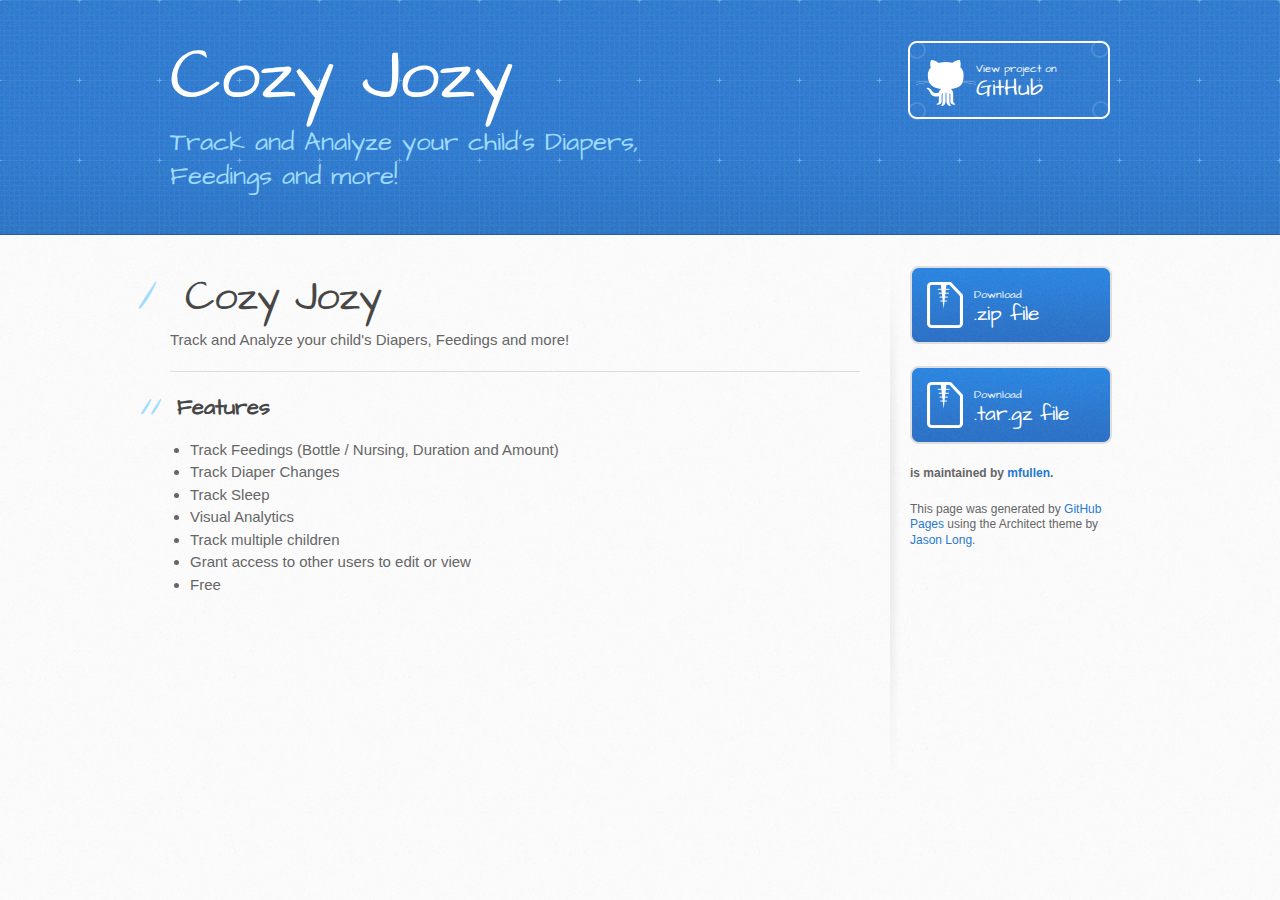
<file: index.html>
<!DOCTYPE html>
<html>
  <head>
    <meta charset='utf-8'>
    <meta http-equiv="X-UA-Compatible" content="chrome=1">
    <meta name="viewport" content="width=device-width, initial-scale=1, maximum-scale=1">
    <link href='https://fonts.googleapis.com/css?family=Architects+Daughter' rel='stylesheet' type='text/css'>
    <link rel="stylesheet" type="text/css" href="stylesheets/stylesheet.css" media="screen">
    <link rel="stylesheet" type="text/css" href="stylesheets/github-light.css" media="screen">
    <link rel="stylesheet" type="text/css" href="stylesheets/print.css" media="print">

    <!--[if lt IE 9]>
    <script src="//html5shiv.googlecode.com/svn/trunk/html5.js"></script>
    <![endif]-->

    <title>Cozy Jozy by mfullen</title>
  </head>

  <body>
    <header>
      <div class="inner">
        <h1>Cozy Jozy</h1>
        <h2>Track and Analyze your child&#39;s Diapers, Feedings and more!</h2>
        <a href="https://github.com/mfullen/cozyJozy" class="button"><small>View project on</small> GitHub</a>
      </div>
    </header>

    <div id="content-wrapper">
      <div class="inner clearfix">
        <section id="main-content">
          <h1>
<a id="cozy-jozy" class="anchor" href="#cozy-jozy" aria-hidden="true"><span class="octicon octicon-link"></span></a>Cozy Jozy</h1>

<p>Track and Analyze your child's Diapers, Feedings and more!</p>

<hr>

<h2>
<a id="features" class="anchor" href="#features" aria-hidden="true"><span class="octicon octicon-link"></span></a>Features</h2>

<ul>
<li>Track Feedings (Bottle / Nursing, Duration and Amount)</li>
<li>Track Diaper Changes </li>
<li>Track Sleep</li>
<li>Visual Analytics</li>
<li>Track multiple children</li>
<li>Grant access to other users to edit or view</li>
<li>Free</li>
</ul>
        </section>

        <aside id="sidebar">
          <a href="https://github.com/mfullen/cozyJozy/zipball/master" class="button">
            <small>Download</small>
            .zip file
          </a>
          <a href="https://github.com/mfullen/cozyJozy/tarball/master" class="button">
            <small>Download</small>
            .tar.gz file
          </a>

          <p class="repo-owner"><a href="https://github.com/mfullen/cozyJozy"></a> is maintained by <a href="https://github.com/mfullen">mfullen</a>.</p>

          <p>This page was generated by <a href="https://pages.github.com">GitHub Pages</a> using the Architect theme by <a href="https://twitter.com/jasonlong">Jason Long</a>.</p>
        </aside>
      </div>
    </div>

  
  </body>
</html>
</file>
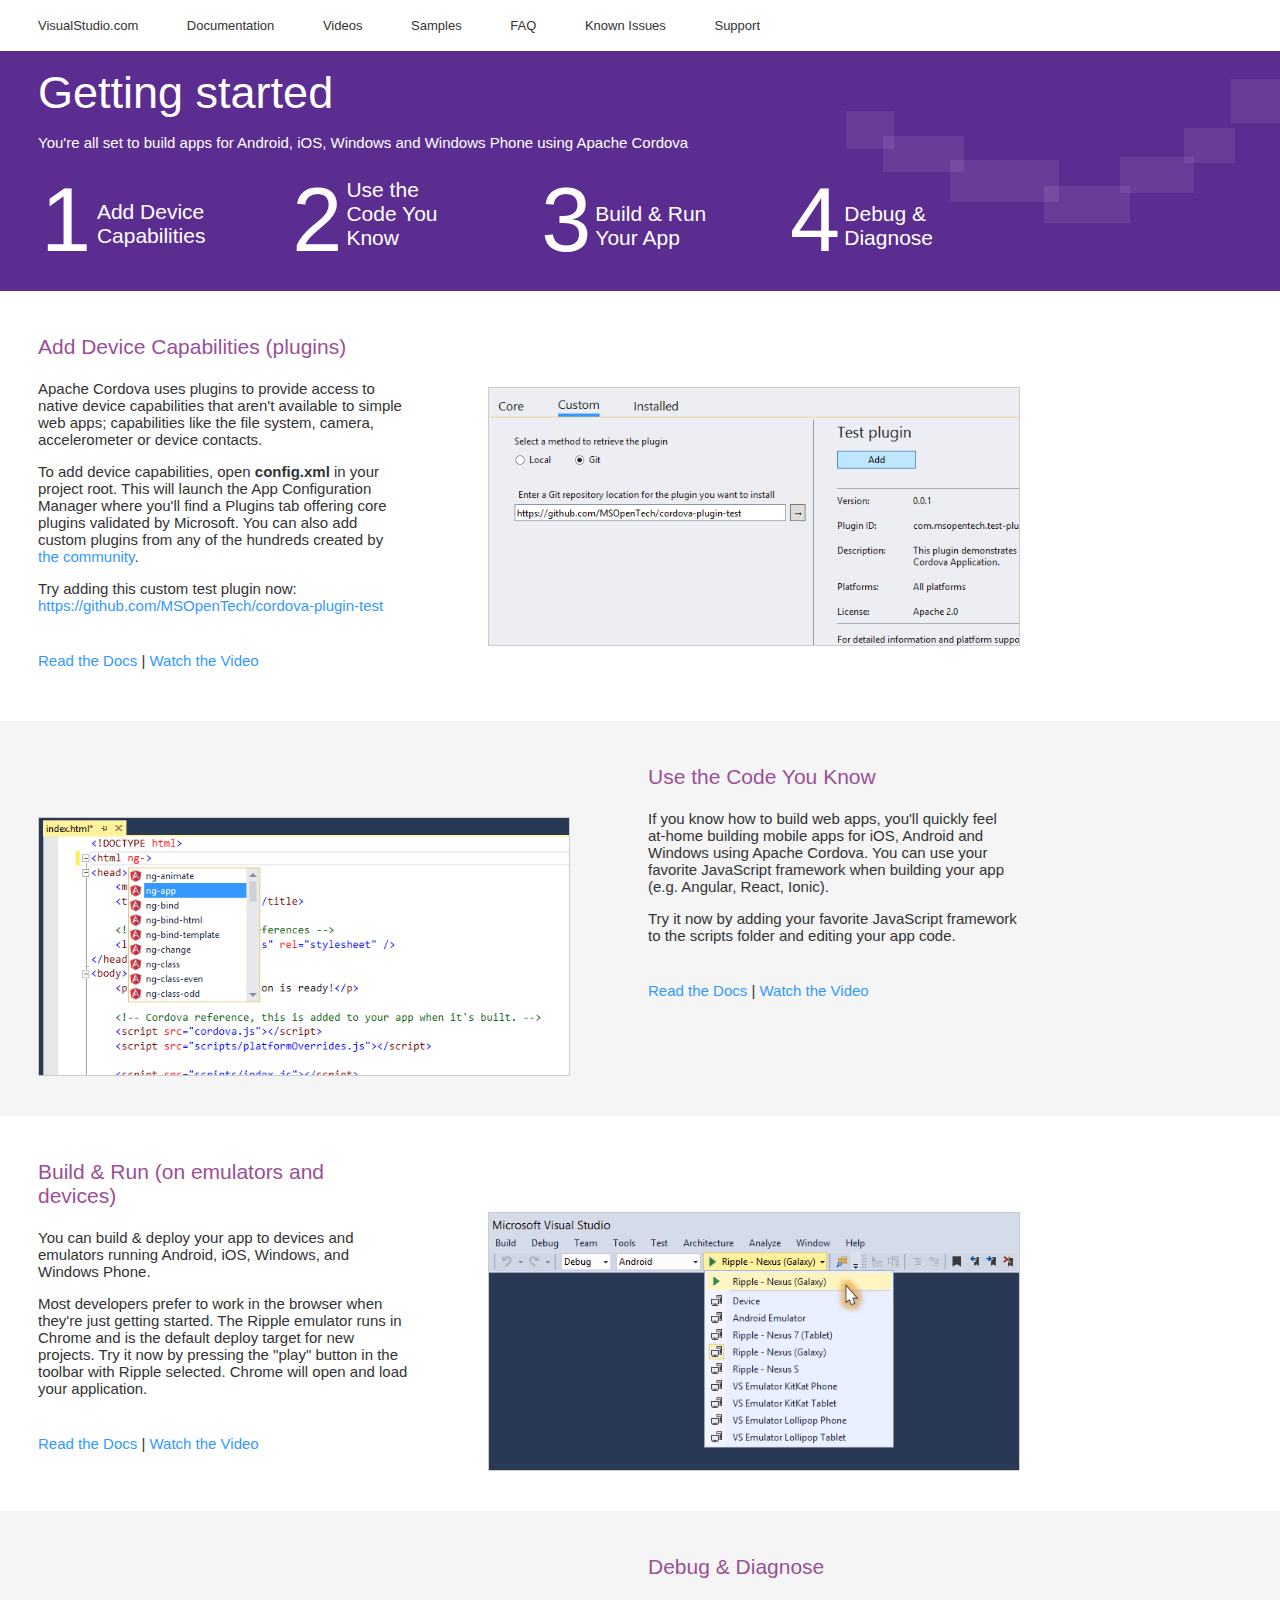
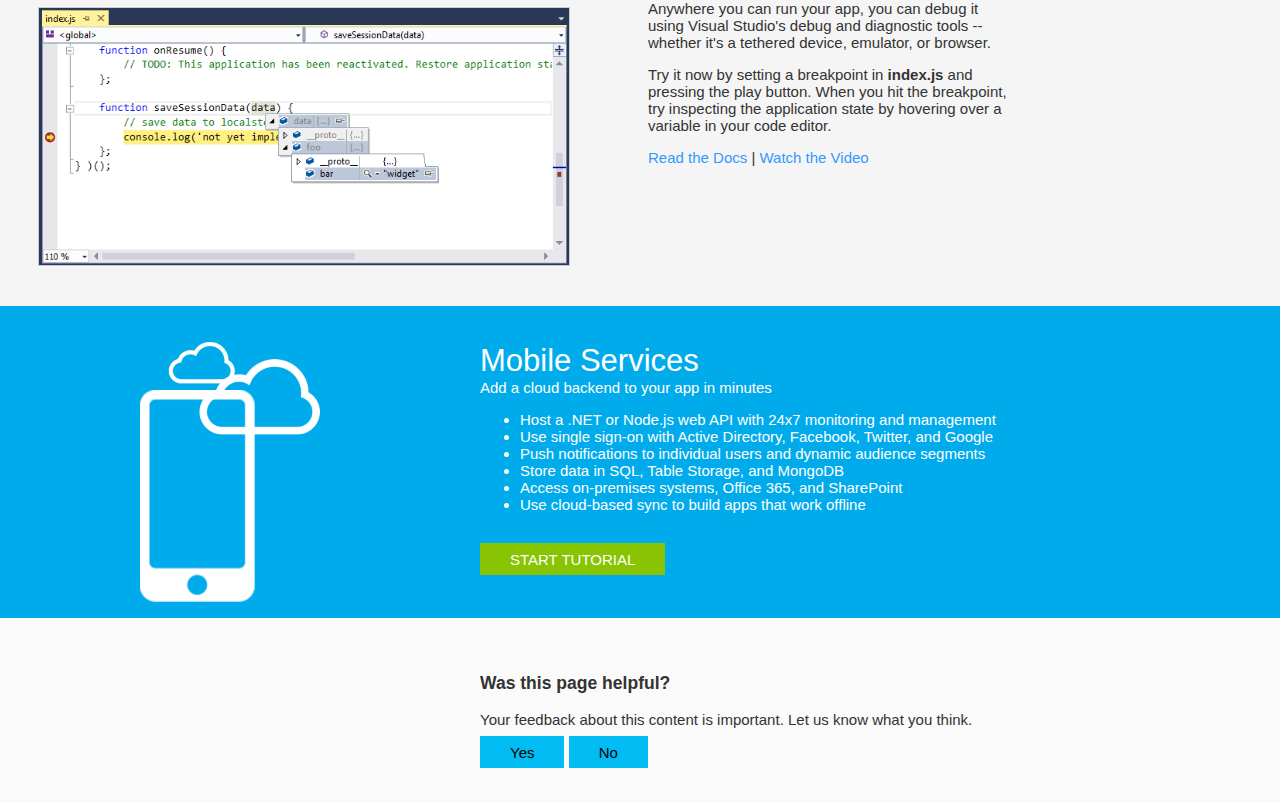
<file: cozyjozywebapi/CJMobile/Project_Readme.html>
<!DOCTYPE html>
<html>
<head>
	<title>Getting started with Visual Studio Tools for Apache Cordova</title>
	<style type="text/css">
		.startpage 			{ margin: 0; font: 15px 'Segoe UI', tahoma, arial, helvetica, sans-serif; text-align: left; min-width: 980px; color: #333; }

		a:link				{ text-decoration: none; color: #3399ff; }
		a:visited			{ text-decoration: none; }


		.nav 				{ font-size: 13px; display: block; margin: 0; padding: 18px 38px}
		.nav a				{ display: inline-block; text-align: left; padding-left: 45px; }
		.nav a:first-child	{ padding-left: 0px; }
		.nav a:link			{ text-decoration: none; color: #333; }
		.nav a:hover		{ color: #9b4f96; }


		.hero 				{ background-color: #5C2D91; color: #FFFFFF; padding: 16px 38px 16px; 
							  background-repeat: no-repeat;
							  background-image: url([data-uri]) }
		.hero > h1			{ font-size: 45px; font-weight: normal; margin: 0; padding: 0; }
		.hero > h2			{ font-size: 15px; font-weight: normal; margin: 15px 0; padding: 0; }

		.hero table			{ width: 1000px; margin: 10px 0 0 0; }
		.hero tr 			{ vertical-align: top; }

		.step a				{ color: white; font-size: 21px; }
		.step .snum			{ font-size: 90px; display: inline-block; }
		.step .jumplink		{ display: inline-block; width: 125px; vertical-align: super; }


		.pagewrap			{ margin: 0 auto 0 0; padding: 44px 38px 37px 38px; clear: both; overflow-x: hidden; }		
		.pagewrap.altbg		{ background-color: #F5F5F5; }

		.restricted			{ width: 980px; }

		.stepcontent		{ margin: 0; width: 370px; float: left; }
		.stepcontent > h2	{ font-size: 21px; font-weight: normal; margin: 0 0 21px 0; padding: 0; color: #9b4f96; }

		.stepcontent .moreinfo 	{ margin-top: 38px; }

		.stepimage 			{ width: 530px; float: right; }
		.stepimage img 		{ width: 530px; height: 257px; margin-top: 52px; border: 1px solid #ccc; }
		
		.altbg .stepcontent { float: right; }
		.altbg .stepimage   { float: left; }


		.sidekick			{ padding: 37px 33px 43px 480px; margin: 0; background-color: #00ABEC; color: #FFFFFF;
							  background-position: 140px 36px; 
							  background-repeat: no-repeat;
							  background-image: url([data-uri]) }
		.sidekick > h2		{ font-size: 31px; font-weight: normal; margin: 0; padding: 0; }
		.cpsloal > h3		{ font-size: 21px; font-weight: normal; margin: 48px 0 0 0; padding: 0; }
		.cpsloal p.alatsea	{ margin: 0; }
		
		.sidekick p 		{ margin-top: 0px; }
		.sidekick a 		{ padding: 0.5em 2em; background-color: #89c402; color: white; margin-top: 15px;  margin-right: 7px; text-transform: uppercase; display: inline-block; }
		.sidekick a:hover	{ background-color: #6A9800; }

		.feedbackhero 			{ padding: 37px 33px 43px 480px; background-color: #FAFAFA; }
		.feedbackhero a 		{ padding: 0.5em 2em; background-color: #00bcf2; color: black; margin-top: 2em; }
		.feedbackhero a:hover	{ background-color: black; color: white; }

	</style>
</head>
<body class="startpage">
	<div class="nav">
			<a target="_blank" href="http://go.microsoft.com/fwlink/?LinkID=533110">VisualStudio.com</a>
			<a target="_blank" href="http://go.microsoft.com/fwlink/?LinkID=533111">Documentation</a>
			<a target="_blank" href="http://go.microsoft.com/fwlink/?LinkID=533112">Videos</a>
			<a target="_blank" href="http://go.microsoft.com/fwlink/?LinkID=533113">Samples</a>
			<a target="_blank" href="http://go.microsoft.com/fwlink/?LinkID=533114">FAQ</a>
			<a target="_blank" href="http://go.microsoft.com/fwlink/?LinkID=533115">Known Issues</a>
			<a target="_blank" href="http://go.microsoft.com/fwlink/?LinkID=533116">Support</a>
	</div>
	<div class="hero">
		<h1>Getting started</h1>
		<h2>You're all set to build apps for Android, iOS, Windows and Windows Phone using Apache Cordova</h2>
		<table>
			<tr>
				<td class="step">
					<a href="#add_device_capabilities">
						<span class="snum">1 </span>
						<span class="jumplink">Add Device Capabilities</span>
					</a>
				</td>
				<td class="step">
					<span class="shadow"></span>
					<span class="snum">2 </span>
					<span class="jumplink"><a href="#edit_code">Use the Code You Know</a></span>
				</td>
				<td class="step">
					<span class="shadow"></span>
					<span class="snum">3 </span>
					<span class="jumplink"><a href="#build_and_run">Build &amp; Run Your App</a></span>
				</td>
				<td class="step">
					<span class="shadow"></span>
					<span class="snum">4 </span>
					<span class="jumplink"><a href="#debug_and_diagnose">Debug &amp; Diagnose</a></span>
				</td>
			</tr>
		</table>
	</div>


	<div class="pagewrap">
		<div class="restricted">
			<div class="stepcontent">
				<h2 id="add_device_capabilities">Add Device Capabilities (plugins)</h2>
				<p>Apache Cordova uses plugins to provide access to native device capabilities that aren't available to simple web apps; capabilities like the file system, camera, accelerometer or device contacts.</p>
				<p>To add device capabilities, open <strong>config.xml</strong> in your project root. This will launch the App Configuration Manager where you'll find a Plugins tab offering core plugins validated by Microsoft.  You can also add custom plugins from any of the hundreds created by <a target="_blank" href="http://go.microsoft.com/fwlink/?LinkID=533117">the community</a>. </p>

				<p>Try adding this custom test plugin now: <a target="_blank" href="http://go.microsoft.com/fwlink/?LinkID=533118">https://github.com/MSOpenTech/cordova-plugin-test</a></p>


				<p class="moreinfo"><a target="_blank" href="http://go.microsoft.com/fwlink/?LinkID=533119">Read the Docs</a> | <a target="_blank" href="http://go.microsoft.com/fwlink/?LinkID=533120">Watch the Video</a></p>
			</div>
			<div class="stepimage">
				<img width='685' height='332' title='' alt='' src='[data-uri]'>
			</div>
		</div>	
	</div>

	<div class="pagewrap altbg">
		<div class="restricted">
			<div class="stepcontent">
				<h2 id="edit_code">Use the Code You Know</h2>
				<p>If you know how to build web apps, you'll quickly feel at-home building mobile apps for iOS, Android and Windows using Apache Cordova. You can use your favorite JavaScript framework when building your app (e.g. Angular, React, Ionic).</p>
				<p>Try it now by adding your favorite JavaScript framework to the scripts folder and editing your app code.</p>
				<p class="moreinfo"><a target="_blank" href="http://go.microsoft.com/fwlink/?LinkID=533121">Read the Docs</a> | <a target="_blank" href="http://go.microsoft.com/fwlink/?LinkID=533122">Watch the Video</a></p>
			</div>
			<div class="stepimage">
				<img width='685' height='332' title='' alt='' src='[data-uri]'>
			</div>
		</div>
	</div>

	<div class="pagewrap">
		<div class="restricted">
			<div class="stepcontent">
				<h2 id="build_and_run">Build &amp; Run (on emulators and devices)</h2>
				<p>You can build &amp; deploy your app to devices and emulators running Android, iOS, Windows, and Windows Phone.</p>
				<p>Most developers prefer to work in the browser when they're just getting started. The Ripple emulator runs in Chrome and is the default deploy target for new projects. Try it now by pressing the "play" button in the toolbar with Ripple selected. Chrome will open and load your application.</p>
				
				<p class="moreinfo"><a target="_blank" href="http://go.microsoft.com/fwlink/?LinkID=533123">Read the Docs</a> | <a target="_blank" href="http://go.microsoft.com/fwlink/?LinkID=533124">Watch the Video</a></p>
			</div>
			<div class="stepimage">
				<img width='685' height='332' title='' alt='' src='[data-uri]'>
			</div>
		</div>
	</div>

	<div class="pagewrap altbg">
		<div class="restricted">
			<div class="stepcontent">
				<h2 id="debug_and_diagnose">Debug &amp; Diagnose</h2>
				<p>Anywhere you can run your app, you can debug it using Visual Studio's debug and diagnostic tools -- whether it's a tethered device, emulator, or browser.</p>
				<p>Try it now by setting a breakpoint in <strong>index.js</strong> and pressing the play button.  When you hit the breakpoint, try inspecting the application state by hovering over a variable in your code editor.</p>
				<p><a target="_blank" href="http://go.microsoft.com/fwlink/?LinkID=533125">Read the Docs</a> | <a target="_blank" href="http://go.microsoft.com/fwlink/?LinkID=533126">Watch the Video</a></p>
			</div>
			<div class="stepimage">
				<img width='685' height='332' title='' alt='' src='[data-uri]'>
			</div>
		</div>
	</div>

	<div class="sidekick cpsloal">
		<h2>Mobile Services</h2>
		<p>Add a cloud backend to your app in minutes</p>
		<ul>
			<li>Host a .NET or Node.js web API with 24x7 monitoring and management</li>
			<li>Use single sign-on with Active Directory, Facebook, Twitter, and Google</li>
			<li>Push notifications to individual users and dynamic audience segments</li>
			<li>Store data in SQL, Table Storage, and MongoDB</li>
			<li>Access on-premises systems, Office 365, and SharePoint</li>
			<li>Use cloud-based sync to build apps that work offline</li>
		</ul>
		<a target="_blank" href="http://go.microsoft.com/fwlink/?LinkID=533127">Start Tutorial</a>
	</div>


	<div class="feedbackhero">
		<h3>Was this page helpful?</h3>
		<p class="alatsea">Your feedback about this content is important. Let us know what you think.</p>
		<a target="_blank" href="http://go.microsoft.com/fwlink/?LinkID=533128">Yes</a>
		<a target="_blank" href="http://go.microsoft.com/fwlink/?LinkID=533129">No</a>
	</div>


</body>
</html>
</file>
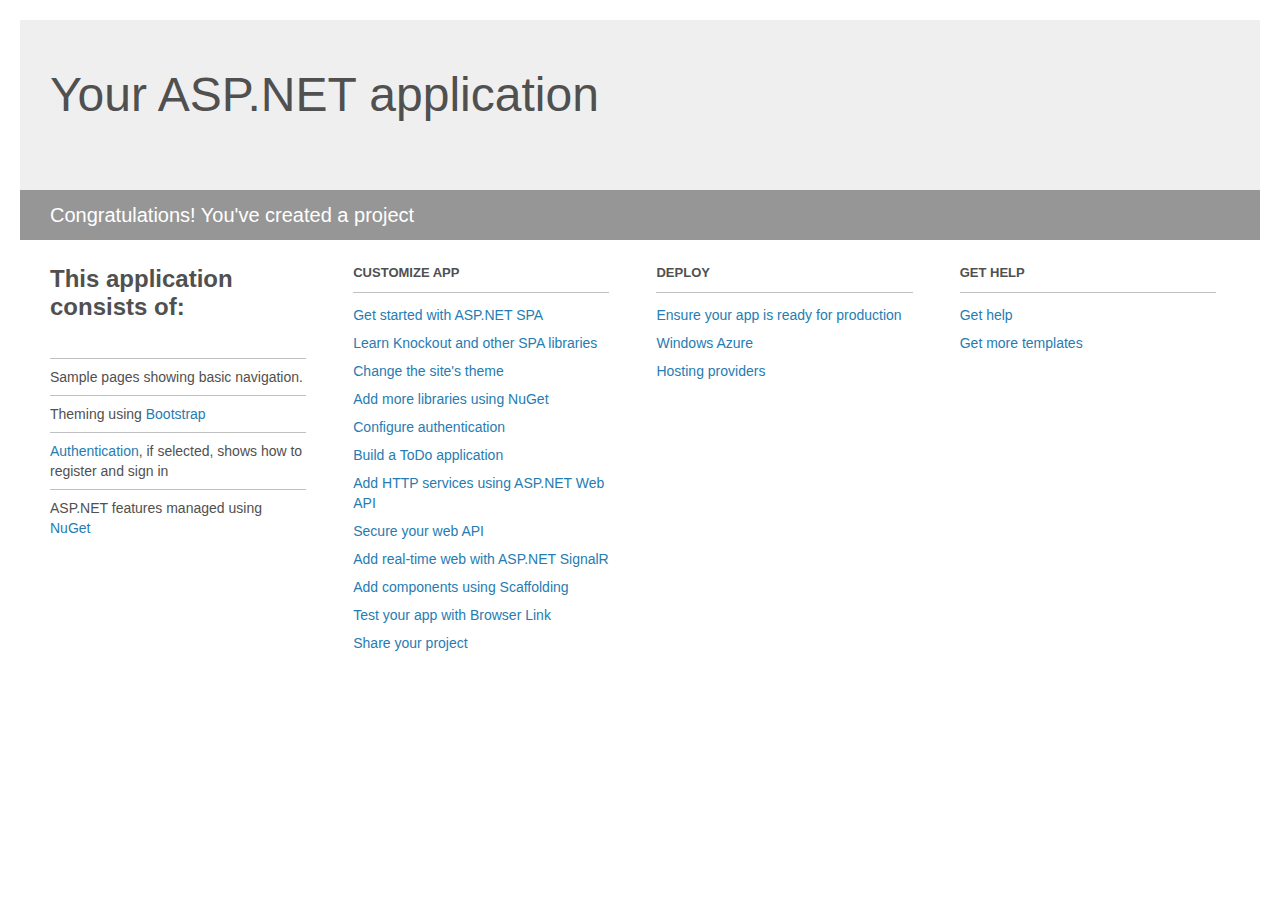
<file: cozyjozywebapi/cozyjozywebapi/Project_Readme.html>
﻿<!DOCTYPE html>
<html lang="en">
<head>
    <meta charset="utf-8" />
    <title>Your ASP.NET application</title>
    <style>
        body {
            background: #fff;
            color: #505050;
            font: 14px 'Segoe UI', tahoma, arial, helvetica, sans-serif;
            margin: 20px;
            padding: 0;
        }

        #header {
            background: #efefef;
            padding: 0;
        }

        h1 {
            font-size: 48px;
            font-weight: normal;
            margin: 0;
            padding: 0 30px;
            line-height: 150px;
        }

        p {
            font-size: 20px;
            color: #fff;
            background: #969696;
            padding: 0 30px;
            line-height: 50px;
        }

        #main {
            padding: 5px 30px;
        }

        .section {
            width: 21.7%;
            float: left;
            margin: 0 0 0 4%;
        }

            .section h2 {
                font-size: 13px;
                text-transform: uppercase;
                margin: 0;
                border-bottom: 1px solid silver;
                padding-bottom: 12px;
                margin-bottom: 8px;
            }

            .section.first {
                margin-left: 0;
            }

                .section.first h2 {
                    font-size: 24px;
                    text-transform: none;
                    margin-bottom: 25px;
                    border: none;
                }

                .section.first li {
                    border-top: 1px solid silver;
                    padding: 8px 0;
                }

            .section.last {
                margin-right: 0;
            }

        ul {
            list-style: none;
            padding: 0;
            margin: 0;
            line-height: 20px;
        }

        li {
            padding: 4px 0;
        }

        a {
            color: #267cb2;
            text-decoration: none;
        }

            a:hover {
                text-decoration: underline;
            }
    </style>
</head>
<body>

    <div id="header">
        <h1>Your ASP.NET application</h1>
        <p>Congratulations! You've created a project</p>
    </div>

    <div id="main">
        <div class="section first">
            <h2>This application consists of:</h2>
            <ul>
                <li>Sample pages showing basic navigation.</li> 
                <li>Theming using <a href="http://go.microsoft.com/fwlink/?LinkID=320754">Bootstrap</a></li>
                <li><a href="http://go.microsoft.com/fwlink/?LinkID=320755">Authentication</a>, if selected, shows how to register and sign in</li>
                <li>ASP.NET features managed using <a href="http://go.microsoft.com/fwlink/?LinkID=320777">NuGet</a></li>
            </ul>
        </div>

        <div class="section">
            <h2>Customize app</h2>
            <ul>
                <li><a href="http://go.microsoft.com/fwlink/?LinkID=320778">Get started with ASP.NET SPA</a></li>
                <li><a href="http://go.microsoft.com/fwlink/?LinkID=320779">Learn Knockout and other SPA libraries</a></li>
                <li><a href="http://go.microsoft.com/fwlink/?LinkID=320758">Change the site's theme</a></li>
                <li><a href="http://go.microsoft.com/fwlink/?LinkID=320759">Add more libraries using NuGet</a></li>
                <li><a href="http://go.microsoft.com/fwlink/?LinkID=320780">Configure authentication</a></li>
                <li><a href="http://go.microsoft.com/fwlink/?LinkID=320955">Build a ToDo application</a></li>
                <li><a href="http://go.microsoft.com/fwlink/?LinkID=320763">Add HTTP services using ASP.NET Web API</a></li>
                <li><a href="http://go.microsoft.com/fwlink/?LinkID=320764">Secure your web API</a></li>
                <li><a href="http://go.microsoft.com/fwlink/?LinkID=320765">Add real-time web with ASP.NET SignalR</a></li>
                <li><a href="http://go.microsoft.com/fwlink/?LinkID=320766">Add components using Scaffolding</a></li>
                <li><a href="http://go.microsoft.com/fwlink/?LinkID=320767">Test your app with Browser Link</a></li>
                <li><a href="http://go.microsoft.com/fwlink/?LinkID=320768">Share your project</a></li>
            </ul>
        </div>

        <div class="section">
            <h2>Deploy</h2>
            <ul>
                <li><a href="http://go.microsoft.com/fwlink/?LinkID=320769">Ensure your app is ready for production</a></li>
                <li><a href="http://go.microsoft.com/fwlink/?LinkID=320770">Windows Azure</a></li>
                <li><a href="http://go.microsoft.com/fwlink/?LinkID=320771">Hosting providers</a></li>
            </ul>
        </div>

        <div class="section last">
            <h2>Get help</h2>
            <ul>
                <li><a href="http://go.microsoft.com/fwlink/?LinkID=320772">Get help</a></li>
                <li><a href="http://go.microsoft.com/fwlink/?LinkID=320773">Get more templates</a></li>
            </ul>
        </div>
    </div>

</body>
</html>
</file>
<file: stylesheets/github-light.css>
/*
   Copyright 2014 GitHub Inc.

   Licensed under the Apache License, Version 2.0 (the "License");
   you may not use this file except in compliance with the License.
   You may obtain a copy of the License at

       http://www.apache.org/licenses/LICENSE-2.0

   Unless required by applicable law or agreed to in writing, software
   distributed under the License is distributed on an "AS IS" BASIS,
   WITHOUT WARRANTIES OR CONDITIONS OF ANY KIND, either express or implied.
   See the License for the specific language governing permissions and
   limitations under the License.

*/

.pl-c /* comment */ {
  color: #969896;
}

.pl-c1      /* constant, markup.raw, meta.diff.header, meta.module-reference, meta.property-name, support, support.constant, support.variable, variable.other.constant */,
.pl-s .pl-v /* string variable */ {
  color: #0086b3;
}

.pl-e  /* entity */,
.pl-en /* entity.name */ {
  color: #795da3;
}

.pl-s .pl-s1 /* string source */,
.pl-smi      /* storage.modifier.import, storage.modifier.package, storage.type.java, variable.other, variable.parameter.function */ {
  color: #333;
}

.pl-ent /* entity.name.tag */ {
  color: #63a35c;
}

.pl-k /* keyword, storage, storage.type */ {
  color: #a71d5d;
}

.pl-pds              /* punctuation.definition.string, string.regexp.character-class */,
.pl-s                /* string */,
.pl-s .pl-pse .pl-s1 /* string punctuation.section.embedded source */,
.pl-sr               /* string.regexp */,
.pl-sr .pl-cce       /* string.regexp constant.character.escape */,
.pl-sr .pl-sra       /* string.regexp string.regexp.arbitrary-repitition */,
.pl-sr .pl-sre       /* string.regexp source.ruby.embedded */ {
  color: #183691;
}

.pl-v /* variable */ {
  color: #ed6a43;
}

.pl-id /* invalid.deprecated */ {
  color: #b52a1d;
}

.pl-ii /* invalid.illegal */ {
  background-color: #b52a1d;
  color: #f8f8f8;
}

.pl-sr .pl-cce /* string.regexp constant.character.escape */ {
  color: #63a35c;
  font-weight: bold;
}

.pl-ml /* markup.list */ {
  color: #693a17;
}

.pl-mh        /* markup.heading */,
.pl-mh .pl-en /* markup.heading entity.name */,
.pl-ms        /* meta.separator */ {
  color: #1d3e81;
  font-weight: bold;
}

.pl-mq /* markup.quote */ {
  color: #008080;
}

.pl-mi /* markup.italic */ {
  color: #333;
  font-style: italic;
}

.pl-mb /* markup.bold */ {
  color: #333;
  font-weight: bold;
}

.pl-md /* markup.deleted, meta.diff.header.from-file */ {
  background-color: #ffecec;
  color: #bd2c00;
}

.pl-mi1 /* markup.inserted, meta.diff.header.to-file */ {
  background-color: #eaffea;
  color: #55a532;
}

.pl-mdr /* meta.diff.range */ {
  color: #795da3;
  font-weight: bold;
}

.pl-mo /* meta.output */ {
  color: #1d3e81;
}
</file>
<file: stylesheets/print.css>
html, body, div, span, applet, object, iframe,
h1, h2, h3, h4, h5, h6, p, blockquote, pre,
a, abbr, acronym, address, big, cite, code,
del, dfn, em, img, ins, kbd, q, s, samp,
small, strike, strong, sub, sup, tt, var,
b, u, i, center,
dl, dt, dd, ol, ul, li,
fieldset, form, label, legend,
table, caption, tbody, tfoot, thead, tr, th, td,
article, aside, canvas, details, embed,
figure, figcaption, footer, header, hgroup,
menu, nav, output, ruby, section, summary,
time, mark, audio, video {
  padding: 0;
  margin: 0;
  font: inherit;
  font-size: 100%;
  vertical-align: baseline;
  border: 0;
}
/* HTML5 display-role reset for older browsers */
article, aside, details, figcaption, figure,
footer, header, hgroup, menu, nav, section {
  display: block;
}
body {
  line-height: 1;
}
ol, ul {
  list-style: none;
}
blockquote, q {
  quotes: none;
}
blockquote:before, blockquote:after,
q:before, q:after {
  content: '';
  content: none;
}
table {
  border-spacing: 0;
  border-collapse: collapse;
}
body {
  font-family: 'Helvetica Neue', Helvetica, Arial, serif;
  font-size: 13px;
  line-height: 1.5;
  color: #000;
}

a {
  font-weight: bold;
  color: #d5000d;
}

header {
  padding-top: 35px;
  padding-bottom: 10px;
}

header h1 {
  font-size: 48px;
  font-weight: bold;
  line-height: 1.2;
  color: #303030;
  letter-spacing: -1px;
}

header h2 {
  font-size: 24px;
  font-weight: normal;
  line-height: 1.3;
  color: #aaa;
  letter-spacing: -1px;
}
#downloads {
  display: none;
}
#main_content {
  padding-top: 20px;
}

code, pre {
  margin-bottom: 30px;
  font-family: Monaco, "Bitstream Vera Sans Mono", "Lucida Console", Terminal;
  font-size: 12px;
  color: #222;
}

code {
  padding: 0 3px;
}

pre {
  padding: 20px;
  overflow: auto;
  border: solid 1px #ddd;
}
pre code {
  padding: 0;
}

ul, ol, dl {
  margin-bottom: 20px;
}


/* COMMON STYLES */

table {
  width: 100%;
  border: 1px solid #ebebeb;
}

th {
  font-weight: 500;
}

td {
  font-weight: 300;
  text-align: center;
  border: 1px solid #ebebeb;
}

form {
  padding: 20px;
  background: #f2f2f2;

}


/* GENERAL ELEMENT TYPE STYLES */

h1 {
  font-size: 2.8em;
}

h2 {
  margin-bottom: 8px;
  font-size: 22px;
  font-weight: bold;
  color: #303030;
}

h3 {
  margin-bottom: 8px;
  font-size: 18px;
  font-weight: bold;
  color: #d5000d;
}

h4 {
  font-size: 16px;
  font-weight: bold;
  color: #303030;
}

h5 {
  font-size: 1em;
  color: #303030;
}

h6 {
  font-size: .8em;
  color: #303030;
}

p {
  margin-bottom: 20px;
  font-weight: 300;
}

a {
  text-decoration: none;
}

p a {
  font-weight: 400;
}

blockquote {
  padding: 0 0 0 30px;
  margin-bottom: 20px;
  font-size: 1.6em;
  border-left: 10px solid #e9e9e9;
}

ul li {
  padding-left: 20px;
  list-style-position: inside;
  list-style: disc;
}

ol li {
  padding-left: 3px;
  list-style-position: inside;
  list-style: decimal;
}

dl dd {
  font-style: italic;
  font-weight: 100;
}

footer {
  padding-top: 20px;
  padding-bottom: 30px;
  margin-top: 40px;
  font-size: 13px;
  color: #aaa;
}

footer a {
  color: #666;
}

/* MISC */
.clearfix:after {
  display: block;
  height: 0;
  clear: both;
  visibility: hidden;
  content: '.';
}

.clearfix {display: inline-block;}
* html .clearfix {height: 1%;}
.clearfix {display: block;}
</file>
<file: stylesheets/stylesheet.css>
/*! normalize.css v3.0.2 | MIT License | git.io/normalize */

/**
 * 1. Set default font family to sans-serif.
 * 2. Prevent iOS text size adjust after orientation change, without disabling
 *    user zoom.
 */

html {
  font-family: sans-serif; /* 1 */
  -webkit-text-size-adjust: 100%; /* 2 */
  -ms-text-size-adjust: 100%; /* 2 */
}

/**
 * Remove default margin.
 */

body {
  margin: 0;
}

/* HTML5 display definitions
   ========================================================================== */

/**
 * Correct `block` display not defined for any HTML5 element in IE 8/9.
 * Correct `block` display not defined for `details` or `summary` in IE 10/11
 * and Firefox.
 * Correct `block` display not defined for `main` in IE 11.
 */

article,
aside,
details,
figcaption,
figure,
footer,
header,
hgroup,
main,
menu,
nav,
section,
summary {
  display: block;
}

/**
 * 1. Correct `inline-block` display not defined in IE 8/9.
 * 2. Normalize vertical alignment of `progress` in Chrome, Firefox, and Opera.
 */

audio,
canvas,
progress,
video {
  display: inline-block; /* 1 */
  vertical-align: baseline; /* 2 */
}

/**
 * Prevent modern browsers from displaying `audio` without controls.
 * Remove excess height in iOS 5 devices.
 */

audio:not([controls]) {
  display: none;
  height: 0;
}

/**
 * Address `[hidden]` styling not present in IE 8/9/10.
 * Hide the `template` element in IE 8/9/11, Safari, and Firefox < 22.
 */

[hidden],
template {
  display: none;
}

/* Links
   ========================================================================== */

/**
 * Remove the gray background color from active links in IE 10.
 */

a {
  background-color: transparent;
}

/**
 * Improve readability when focused and also mouse hovered in all browsers.
 */

a:active,
a:hover {
  outline: 0;
}

/* Text-level semantics
   ========================================================================== */

/**
 * Address styling not present in IE 8/9/10/11, Safari, and Chrome.
 */

abbr[title] {
  border-bottom: 1px dotted;
}

/**
 * Address style set to `bolder` in Firefox 4+, Safari, and Chrome.
 */

b,
strong {
  font-weight: bold;
}

/**
 * Address styling not present in Safari and Chrome.
 */

dfn {
  font-style: italic;
}

/**
 * Address variable `h1` font-size and margin within `section` and `article`
 * contexts in Firefox 4+, Safari, and Chrome.
 */

h1 {
  margin: 0.67em 0;
  font-size: 2em;
}

/**
 * Address styling not present in IE 8/9.
 */

mark {
  color: #000;
  background: #ff0;
}

/**
 * Address inconsistent and variable font size in all browsers.
 */

small {
  font-size: 80%;
}

/**
 * Prevent `sub` and `sup` affecting `line-height` in all browsers.
 */

sub,
sup {
  position: relative;
  font-size: 75%;
  line-height: 0;
  vertical-align: baseline;
}

sup {
  top: -0.5em;
}

sub {
  bottom: -0.25em;
}

/* Embedded content
   ========================================================================== */

/**
 * Remove border when inside `a` element in IE 8/9/10.
 */

img {
  border: 0;
}

/**
 * Correct overflow not hidden in IE 9/10/11.
 */

svg:not(:root) {
  overflow: hidden;
}

/* Grouping content
   ========================================================================== */

/**
 * Address margin not present in IE 8/9 and Safari.
 */

figure {
  margin: 1em 40px;
}

/**
 * Address differences between Firefox and other browsers.
 */

hr {
  height: 0;
  -moz-box-sizing: content-box;
  box-sizing: content-box;
}

/**
 * Contain overflow in all browsers.
 */

pre {
  overflow: auto;
}

/**
 * Address odd `em`-unit font size rendering in all browsers.
 */

code,
kbd,
pre,
samp {
  font-family: monospace, monospace;
  font-size: 1em;
}

/* Forms
   ========================================================================== */

/**
 * Known limitation: by default, Chrome and Safari on OS X allow very limited
 * styling of `select`, unless a `border` property is set.
 */

/**
 * 1. Correct color not being inherited.
 *    Known issue: affects color of disabled elements.
 * 2. Correct font properties not being inherited.
 * 3. Address margins set differently in Firefox 4+, Safari, and Chrome.
 */

button,
input,
optgroup,
select,
textarea {
  margin: 0; /* 3 */
  font: inherit; /* 2 */
  color: inherit; /* 1 */
}

/**
 * Address `overflow` set to `hidden` in IE 8/9/10/11.
 */

button {
  overflow: visible;
}

/**
 * Address inconsistent `text-transform` inheritance for `button` and `select`.
 * All other form control elements do not inherit `text-transform` values.
 * Correct `button` style inheritance in Firefox, IE 8/9/10/11, and Opera.
 * Correct `select` style inheritance in Firefox.
 */

button,
select {
  text-transform: none;
}

/**
 * 1. Avoid the WebKit bug in Android 4.0.* where (2) destroys native `audio`
 *    and `video` controls.
 * 2. Correct inability to style clickable `input` types in iOS.
 * 3. Improve usability and consistency of cursor style between image-type
 *    `input` and others.
 */

button,
html input[type="button"], /* 1 */
input[type="reset"],
input[type="submit"] {
  -webkit-appearance: button; /* 2 */
  cursor: pointer; /* 3 */
}

/**
 * Re-set default cursor for disabled elements.
 */

button[disabled],
html input[disabled] {
  cursor: default;
}

/**
 * Remove inner padding and border in Firefox 4+.
 */

button::-moz-focus-inner,
input::-moz-focus-inner {
  padding: 0;
  border: 0;
}

/**
 * Address Firefox 4+ setting `line-height` on `input` using `!important` in
 * the UA stylesheet.
 */

input {
  line-height: normal;
}

/**
 * It's recommended that you don't attempt to style these elements.
 * Firefox's implementation doesn't respect box-sizing, padding, or width.
 *
 * 1. Address box sizing set to `content-box` in IE 8/9/10.
 * 2. Remove excess padding in IE 8/9/10.
 */

input[type="checkbox"],
input[type="radio"] {
  box-sizing: border-box; /* 1 */
  padding: 0; /* 2 */
}

/**
 * Fix the cursor style for Chrome's increment/decrement buttons. For certain
 * `font-size` values of the `input`, it causes the cursor style of the
 * decrement button to change from `default` to `text`.
 */

input[type="number"]::-webkit-inner-spin-button,
input[type="number"]::-webkit-outer-spin-button {
  height: auto;
}

/**
 * 1. Address `appearance` set to `searchfield` in Safari and Chrome.
 * 2. Address `box-sizing` set to `border-box` in Safari and Chrome
 *    (include `-moz` to future-proof).
 */

input[type="search"] {
  -webkit-box-sizing: content-box; /* 2 */
  -moz-box-sizing: content-box;
  box-sizing: content-box;
  -webkit-appearance: textfield; /* 1 */
}

/**
 * Remove inner padding and search cancel button in Safari and Chrome on OS X.
 * Safari (but not Chrome) clips the cancel button when the search input has
 * padding (and `textfield` appearance).
 */

input[type="search"]::-webkit-search-cancel-button,
input[type="search"]::-webkit-search-decoration {
  -webkit-appearance: none;
}

/**
 * Define consistent border, margin, and padding.
 */

fieldset {
  padding: 0.35em 0.625em 0.75em;
  margin: 0 2px;
  border: 1px solid #c0c0c0;
}

/**
 * 1. Correct `color` not being inherited in IE 8/9/10/11.
 * 2. Remove padding so people aren't caught out if they zero out fieldsets.
 */

legend {
  padding: 0; /* 2 */
  border: 0; /* 1 */
}

/**
 * Remove default vertical scrollbar in IE 8/9/10/11.
 */

textarea {
  overflow: auto;
}

/**
 * Don't inherit the `font-weight` (applied by a rule above).
 * NOTE: the default cannot safely be changed in Chrome and Safari on OS X.
 */

optgroup {
  font-weight: bold;
}

/* Tables
   ========================================================================== */

/**
 * Remove most spacing between table cells.
 */

table {
  border-spacing: 0;
  border-collapse: collapse;
}

td,
th {
  padding: 0;
}

/* LAYOUT STYLES */
body {
  font-family: 'Helvetica Neue', Helvetica, Arial, serif;
  font-size: 15px;
  font-weight: 400;
  line-height: 1.5;
  color: #666;
  background: #fafafa url(../images/body-bg.jpg) 0 0 repeat;
}

p {
  margin-top: 0;
}

a {
  color: #2879d0;
}
a:hover {
  color: #2268b2;
}

header {
  padding-top: 40px;
  padding-bottom: 40px;
  font-family: 'Architects Daughter', 'Helvetica Neue', Helvetica, Arial, serif;
  background: #2e7bcf url(../images/header-bg.jpg) 0 0 repeat-x;
  border-bottom: solid 1px #275da1;
}

header h1 {
  width: 540px;
  margin-top: 0;
  margin-bottom: 0.2em;
  font-size: 72px;
  font-weight: normal;
  line-height: 1;
  color: #fff;
  letter-spacing: -1px;
}

header h2 {
  width: 540px;
  margin-top: 0;
  margin-bottom: 0;
  font-size: 26px;
  font-weight: normal;
  line-height: 1.3;
  color: #9ddcff;
  letter-spacing: 0;
}

.inner {
  position: relative;
  width: 940px;
  margin: 0 auto;
}

#content-wrapper {
  padding-top: 30px;
  border-top: solid 1px #fff;
}

#main-content {
  float: left;
  width: 690px;
}

#main-content img {
  max-width: 100%;
}

aside#sidebar {
  float: right;
  width: 200px;
  min-height: 504px;
  padding-left: 20px;
  font-size: 12px;
  line-height: 1.3;
  background: transparent url(../images/sidebar-bg.jpg) 0 0 no-repeat;
}

aside#sidebar p.repo-owner,
aside#sidebar p.repo-owner a {
  font-weight: bold;
}

#downloads {
  margin-bottom: 40px;
}

a.button {
  width: 134px;
  height: 58px;
  padding-top: 22px;
  padding-left: 68px;
  font-family: 'Architects Daughter', 'Helvetica Neue', Helvetica, Arial, serif;
  font-size: 23px;
  line-height: 1.2;
  color: #fff;
}
a.button small {
  display: block;
  font-size: 11px;
}
header a.button {
  position: absolute;
  top: 0;
  right: 0;
  background: transparent url(../images/github-button.png) 0 0 no-repeat;
}
aside a.button {
  display: block;
  width: 138px;
  padding-left: 64px;
  margin-bottom: 20px;
  font-size: 21px;
  background: transparent url(../images/download-button.png) 0 0 no-repeat;
}

code, pre {
  margin-bottom: 30px;
  font-family: Monaco, "Bitstream Vera Sans Mono", "Lucida Console", Terminal, monospace;
  font-size: 13px;
  color: #222;
}

code {
  padding: 0 3px;
  background-color: #f2f8fc;
  border: solid 1px #dbe7f3;
}

pre {
  padding: 20px;
  overflow: auto;
  text-shadow: none;
  background: #fff;
  border: solid 1px #f2f2f2;
}
pre code {
  padding: 0;
  color: #2879d0;
  background-color: #fff;
  border: none;
}

ul, ol, dl {
  margin-bottom: 20px;
}


/* COMMON STYLES */

hr {
  height: 0;
  margin-top: 1em;
  margin-bottom: 1em;
  border: 0;
  border-top: solid 1px #ddd;
}

table {
  width: 100%;
  border: 1px solid #ebebeb;
}

th {
  font-weight: 500;
}

td {
  font-weight: 300;
  text-align: center;
  border: 1px solid #ebebeb;
}

form {
  padding: 20px;
  background: #f2f2f2;

}


/* GENERAL ELEMENT TYPE STYLES */

#main-content h1 {
  margin-top: 0;
  margin-bottom: 0;
  font-family: 'Architects Daughter', 'Helvetica Neue', Helvetica, Arial, serif;
  font-size: 2.8em;
  font-weight: normal;
  color: #474747;
  text-indent: 6px;
  letter-spacing: -1px;
}

#main-content h1:before {
  padding-right: 0.3em;
  margin-left: -0.9em;
  color: #9ddcff;
  content: "/";
}

#main-content h2 {
  margin-bottom: 8px;
  font-family: 'Architects Daughter', 'Helvetica Neue', Helvetica, Arial, serif;
  font-size: 22px;
  font-weight: bold;
  color: #474747;
  text-indent: 4px;
}
#main-content h2:before {
  padding-right: 0.3em;
  margin-left: -1.5em;
  content: "//";
  color: #9ddcff;
}

#main-content h3 {
  margin-top: 24px;
  margin-bottom: 8px;
  font-family: 'Architects Daughter', 'Helvetica Neue', Helvetica, Arial, serif;
  font-size: 18px;
  font-weight: bold;
  color: #474747;
  text-indent: 3px;
}

#main-content h3:before {
  padding-right: 0.3em;
  margin-left: -2em;
  content: "///";
  color: #9ddcff;
}

#main-content h4 {
  margin-bottom: 8px;
  font-family: 'Architects Daughter', 'Helvetica Neue', Helvetica, Arial, serif;
  font-size: 15px;
  font-weight: bold;
  color: #474747;
  text-indent: 3px;
}

h4:before {
  padding-right: 0.3em;
  margin-left: -2.8em;
  content: "////";
  color: #9ddcff;
}

#main-content h5 {
  margin-bottom: 8px;
  font-family: 'Architects Daughter', 'Helvetica Neue', Helvetica, Arial, serif;
  font-size: 14px;
  color: #474747;
  text-indent: 3px;
}
h5:before {
  padding-right: 0.3em;
  margin-left: -3.2em;
  content: "/////";
  color: #9ddcff;
}

#main-content h6 {
  margin-bottom: 8px;
  font-family: 'Architects Daughter', 'Helvetica Neue', Helvetica, Arial, serif;
  font-size: .8em;
  color: #474747;
  text-indent: 3px;
}
h6:before {
  padding-right: 0.3em;
  margin-left: -3.7em;
  content: "//////";
  color: #9ddcff;
}

p {
  margin-bottom: 20px;
}

a {
  text-decoration: none;
}

p a {
  font-weight: 400;
}

blockquote {
  padding: 0 0 0 30px;
  margin-bottom: 20px;
  font-size: 1.6em;
  border-left: 10px solid #e9e9e9;
}

ul {
  list-style-position: inside;
  list-style: disc;
  padding-left: 20px;
}

ol {
  list-style-position: inside;
  list-style: decimal;
  padding-left: 3px;
}

dl dd {
  font-style: italic;
  font-weight: 100;
}

footer {
  padding-top: 20px;
  padding-bottom: 30px;
  margin-top: 40px;
  font-size: 13px;
  color: #aaa;
  background: transparent url('../images/hr.png') 0 0 no-repeat;
}

footer a {
  color: #666;
}
footer a:hover {
  color: #444;
}

/* MISC */
.clearfix:after {
  display: block;
  height: 0;
  clear: both;
  visibility: hidden;
  content: '.';
}

.clearfix {display: inline-block;}
* html .clearfix {height: 1%;}
.clearfix {display: block;}

/* #Media Queries
================================================== */

/* Smaller than standard 960 (devices and browsers) */
@media only screen and (max-width: 959px) { }

/* Tablet Portrait size to standard 960 (devices and browsers) */
@media only screen and (min-width: 768px) and (max-width: 959px) {
  .inner {
    width: 740px;
  }
  header h1, header h2 {
    width: 340px;
  }
  header h1 {
    font-size: 60px;
  }
  header h2 {
    font-size: 30px;
  }
  #main-content {
    width: 490px;
  }
  #main-content h1:before,
  #main-content h2:before,
  #main-content h3:before,
  #main-content h4:before,
  #main-content h5:before,
  #main-content h6:before {
    padding-right: 0;
    margin-left: 0;
    content: none;
  }
}

/* All Mobile Sizes (devices and browser) */
@media only screen and (max-width: 767px) {
  .inner {
    width: 93%;
  }
  header {
    padding: 20px 0;
  }
  header .inner {
    position: relative;
  }
  header h1, header h2 {
    width: 100%;
  }
  header h1 {
    font-size: 48px;
  }
  header h2 {
    font-size: 24px;
  }
  header a.button {
    position: relative;
    display: inline-block;
    width: auto;
    height: auto;
    padding: 5px 10px;
    margin-top: 15px;
    font-size: 13px;
    line-height: 1;
    color: #2879d0;
    text-align: center;
    background-color: #9ddcff;
    background-image: none;
    border-radius: 5px;
    -moz-border-radius: 5px;
    -webkit-border-radius: 5px;
  }
  header a.button small {
    display: inline;
    font-size: 13px;
  }
  #main-content,
  aside#sidebar {
    float: none;
    width: 100% ! important;
  }
  aside#sidebar {
    min-height: 0;
    padding: 20px 0;
    margin-top: 20px;
    background-image: none;
    border-top: solid 1px #ddd;
  }
  aside#sidebar a.button {
    display: none;
  }
  #main-content h1:before,
  #main-content h2:before,
  #main-content h3:before,
  #main-content h4:before,
  #main-content h5:before,
  #main-content h6:before {
    padding-right: 0;
    margin-left: 0;
    content: none;
  }
}

/* Mobile Landscape Size to Tablet Portrait (devices and browsers) */
@media only screen and (min-width: 480px) and (max-width: 767px) { }

/* Mobile Portrait Size to Mobile Landscape Size (devices and browsers) */
@media only screen and (max-width: 479px) { }
</file>
